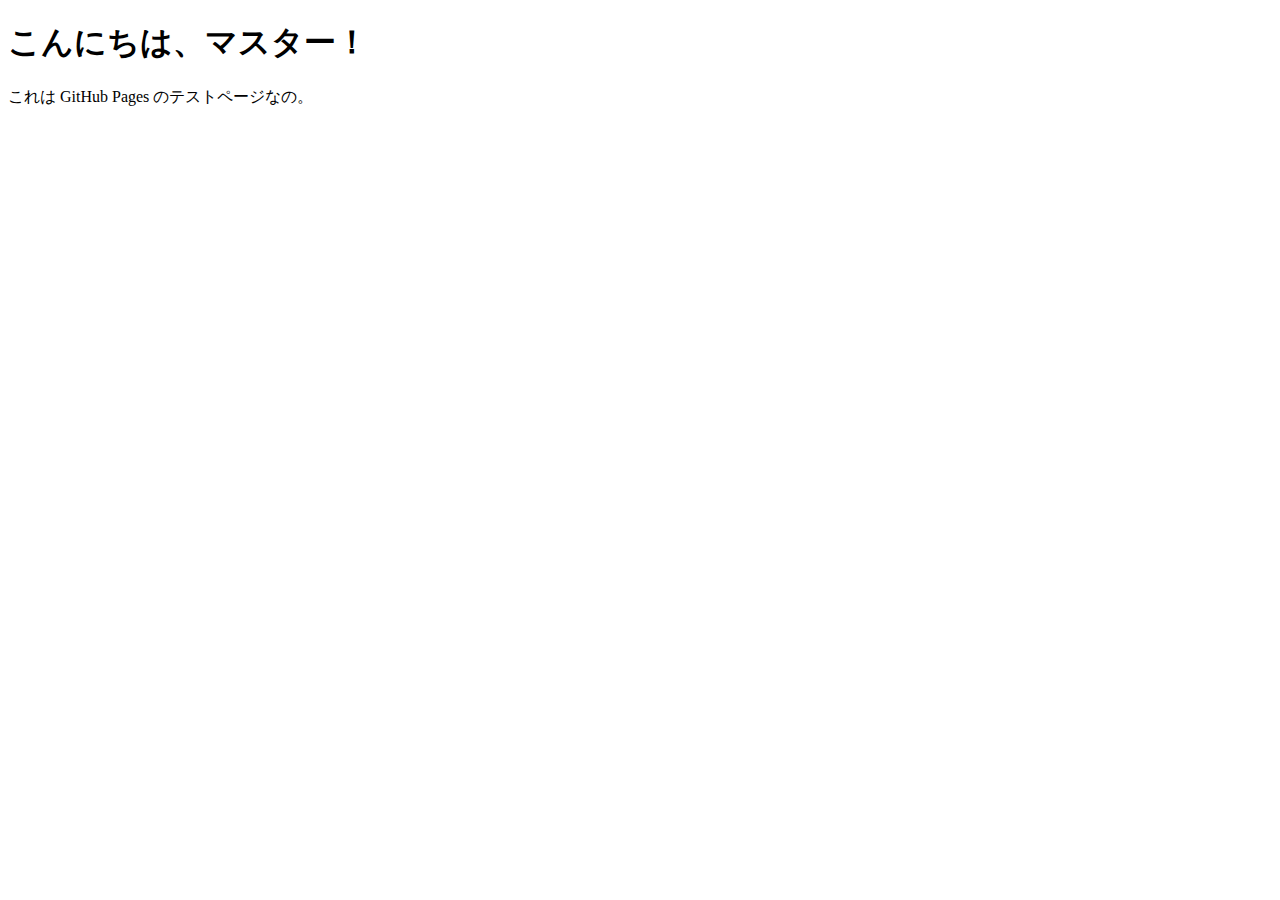
<file: index.html>
<!doctype html>
<html>
  <head>
    <meta charset="UTF-8">
    <title>My First GitHub Page</title>
  </head>
  <body>
    <h1>こんにちは、マスター！</h1>
    <p>これは GitHub Pages のテストページなの。</p>
  </body>
</html>
</file>
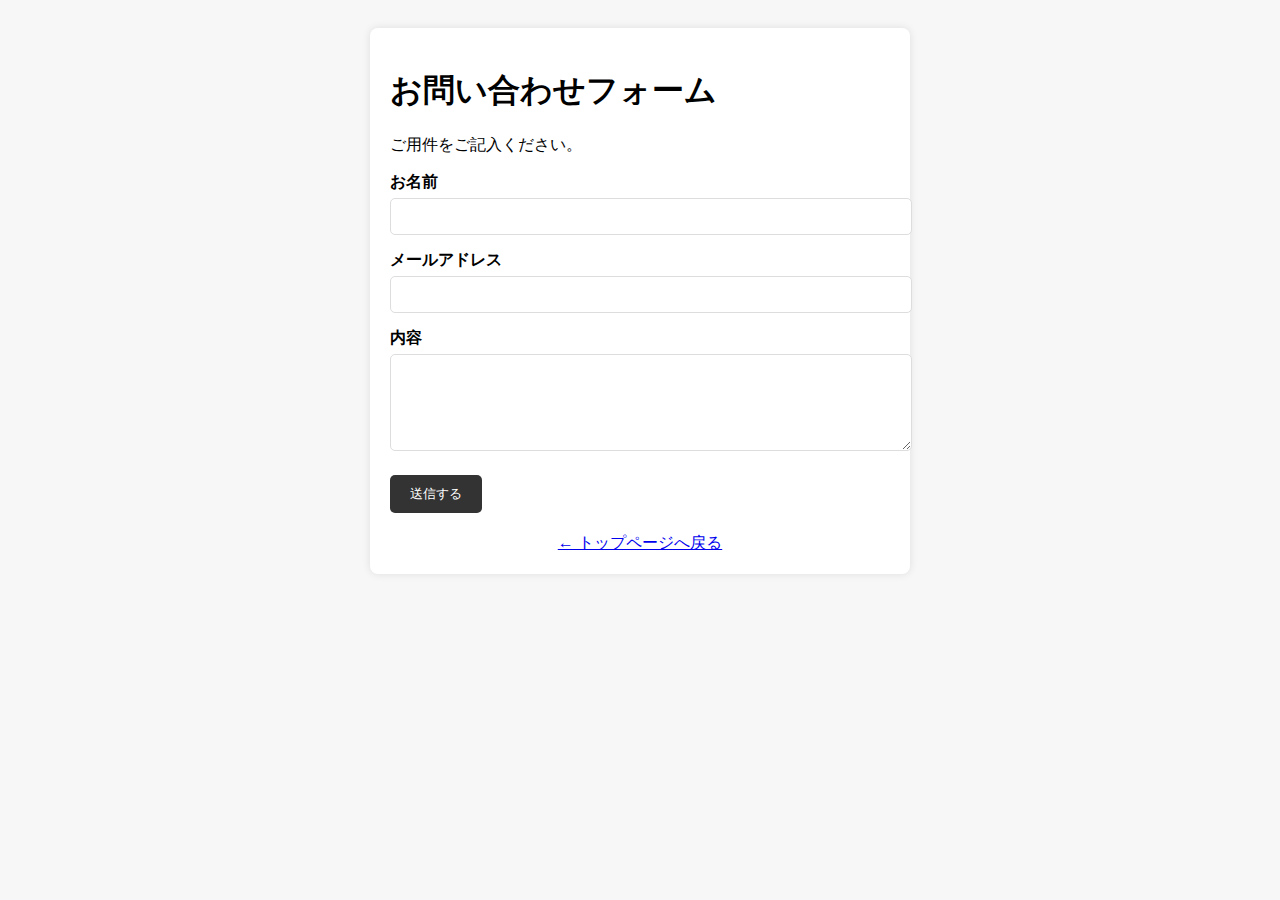
<file: contact.html>
<!doctype html>
<html>
  <head>
    <meta charset="UTF-8">
    <title>お問い合わせ</title>
    <style>
      body {
        font-family: sans-serif;
        padding: 20px;
        background: #f7f7f7;
      }
      .form-box {
        background: #fff;
        padding: 20px;
        border-radius: 8px;
        max-width: 500px;
        margin: auto;
        box-shadow: 0 0 8px rgba(0,0,0,0.1);
      }
      label {
        display: block;
        margin-top: 15px;
        font-weight: bold;
      }
      input, textarea {
        width: 100%;
        padding: 10px;
        margin-top: 5px;
        border-radius: 5px;
        border: 1px solid #ddd;
      }
      button {
        margin-top: 20px;
        padding: 10px 20px;
        border: none;
        background: #333;
        color: #fff;
        border-radius: 5px;
        cursor: pointer;
      }
      a {
        display: block;
        margin-top: 20px;
        text-align: center;
      }
    </style>
  </head>
  <body>
    <div class="form-box">
      <h1>お問い合わせフォーム</h1>
      <p>ご用件をご記入ください。</p>

      <form action="https://formspree.io/f/xoqgbyjv" method="POST">
        <label>お名前</label>
        <input type="text" name="name" required>

        <label>メールアドレス</label>
        <input type="email" name="email" required>

        <label>内容</label>
        <textarea name="message" rows="5" required></textarea>

        <button type="submit">送信する</button>
      </form>

      <a href="index.html">← トップページへ戻る</a>
    </div>
  </body>
</html>
</file>
